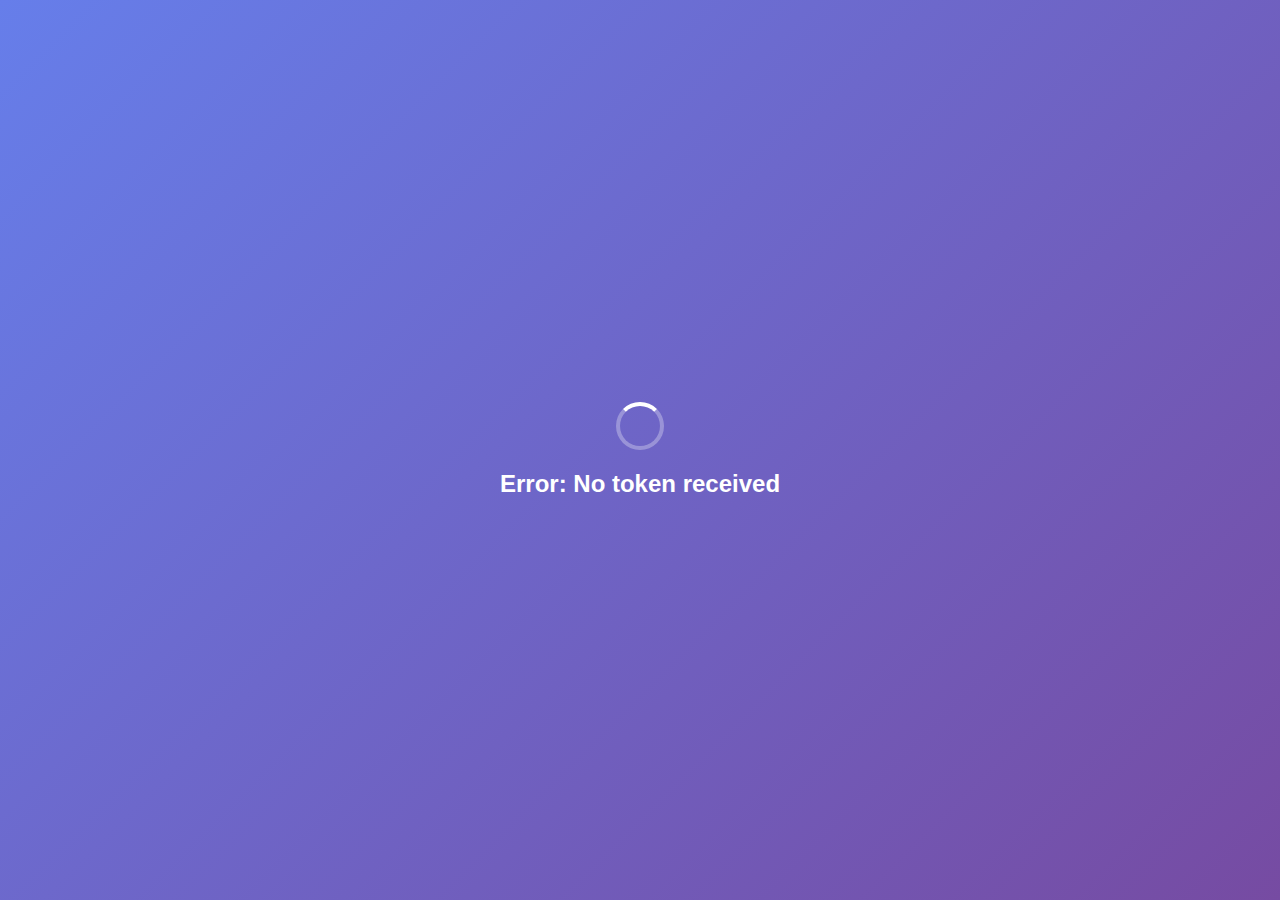
<file: oauth-callback.html>
<!DOCTYPE html>
<html lang="en">
<head>
    <meta charset="UTF-8">
    <meta name="viewport" content="width=device-width, initial-scale=1.0">
    <title>Google OAuth Callback</title>
    <style>
        body {
            display: flex;
            align-items: center;
            justify-content: center;
            height: 100vh;
            margin: 0;
            background: linear-gradient(135deg, #667eea 0%, #764ba2 100%);
            font-family: 'Segoe UI', Tahoma, Geneva, Verdana, sans-serif;
        }
        .container {
            text-align: center;
            color: white;
        }
        .spinner {
            border: 4px solid rgba(255, 255, 255, 0.3);
            border-top: 4px solid white;
            border-radius: 50%;
            width: 40px;
            height: 40px;
            animation: spin 1s linear infinite;
            margin: 0 auto 20px;
        }
        @keyframes spin {
            0% { transform: rotate(0deg); }
            100% { transform: rotate(360deg); }
        }
        h2 {
            margin: 0;
            font-size: 24px;
        }
    </style>
</head>
<body>
    <div class="container">
        <div class="spinner"></div>
        <h2>Completing sign-in...</h2>
    </div>

    <script>
        // Extract the access token from the URL hash or fragment
        function getTokenFromUrl() {
            // Check for token in hash (implicit flow response)
            const hashParams = new URLSearchParams(window.location.hash.substring(1));
            const token = hashParams.get('access_token');
            
            if (token) {
                return token;
            }
            
            // Check for token in query string (form_post response)
            const queryParams = new URLSearchParams(window.location.search);
            return queryParams.get('access_token');
        }

        // Get the token
        const token = getTokenFromUrl();

        if (token) {
            // Send token back to the opener (the main window/parent)
            if (window.opener) {
                window.opener.postMessage({
                    access_token: token,
                    type: 'GOOGLE_AUTH_SUCCESS'
                }, '*');
                
                // Close this popup after a short delay to allow message to send
                setTimeout(() => {
                    window.close();
                }, 500);
            } else {
                document.querySelector('.container h2').textContent = 'Error: No parent window found';
            }
        } else {
            // Check if there's an error in the URL
            const errorParams = new URLSearchParams(window.location.search);
            const error = errorParams.get('error');
            const errorDescription = errorParams.get('error_description');
            
            if (error) {
                document.querySelector('.container h2').textContent = `Error: ${error}`;
                if (errorDescription) {
                    document.body.innerHTML += `<p style="color: rgba(255,255,255,0.8); margin-top: 20px;">${decodeURIComponent(errorDescription)}</p>`;
                }
            } else {
                document.querySelector('.container h2').textContent = 'Error: No token received';
            }
        }
    </script>
</body>
</html>
</file>
